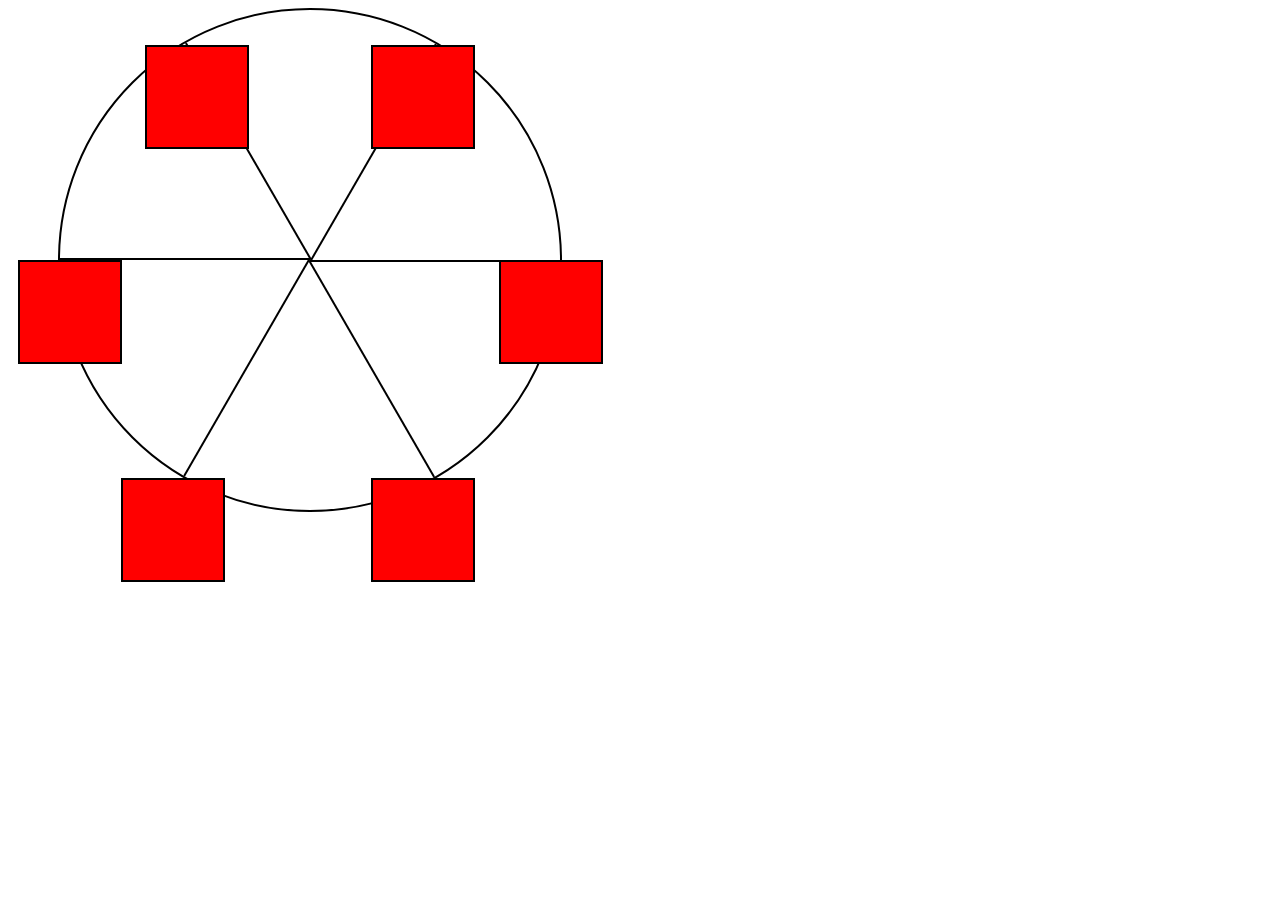
<file: css-ferris-wheel/index.html>
<!DOCTYPE html>
<html lang="en">

<head>
    <meta charset="UTF-8">
    <title>Title</title>
    <link rel="stylesheet" href="styles.css">
</head>

<body>
    <div class="wheel">
        <span class="line"></span>
        <span class="line"></span>
        <span class="line"></span>
        <span class="line"></span>
        <span class="line"></span>
        <span class="line"></span>
        <div class="cabin"></div>
        <div class="cabin"></div>
        <div class="cabin"></div>
        <div class="cabin"></div>
        <div class="cabin"></div>
        <div class="cabin"></div>
    </div>
</body>

</html>
</file>
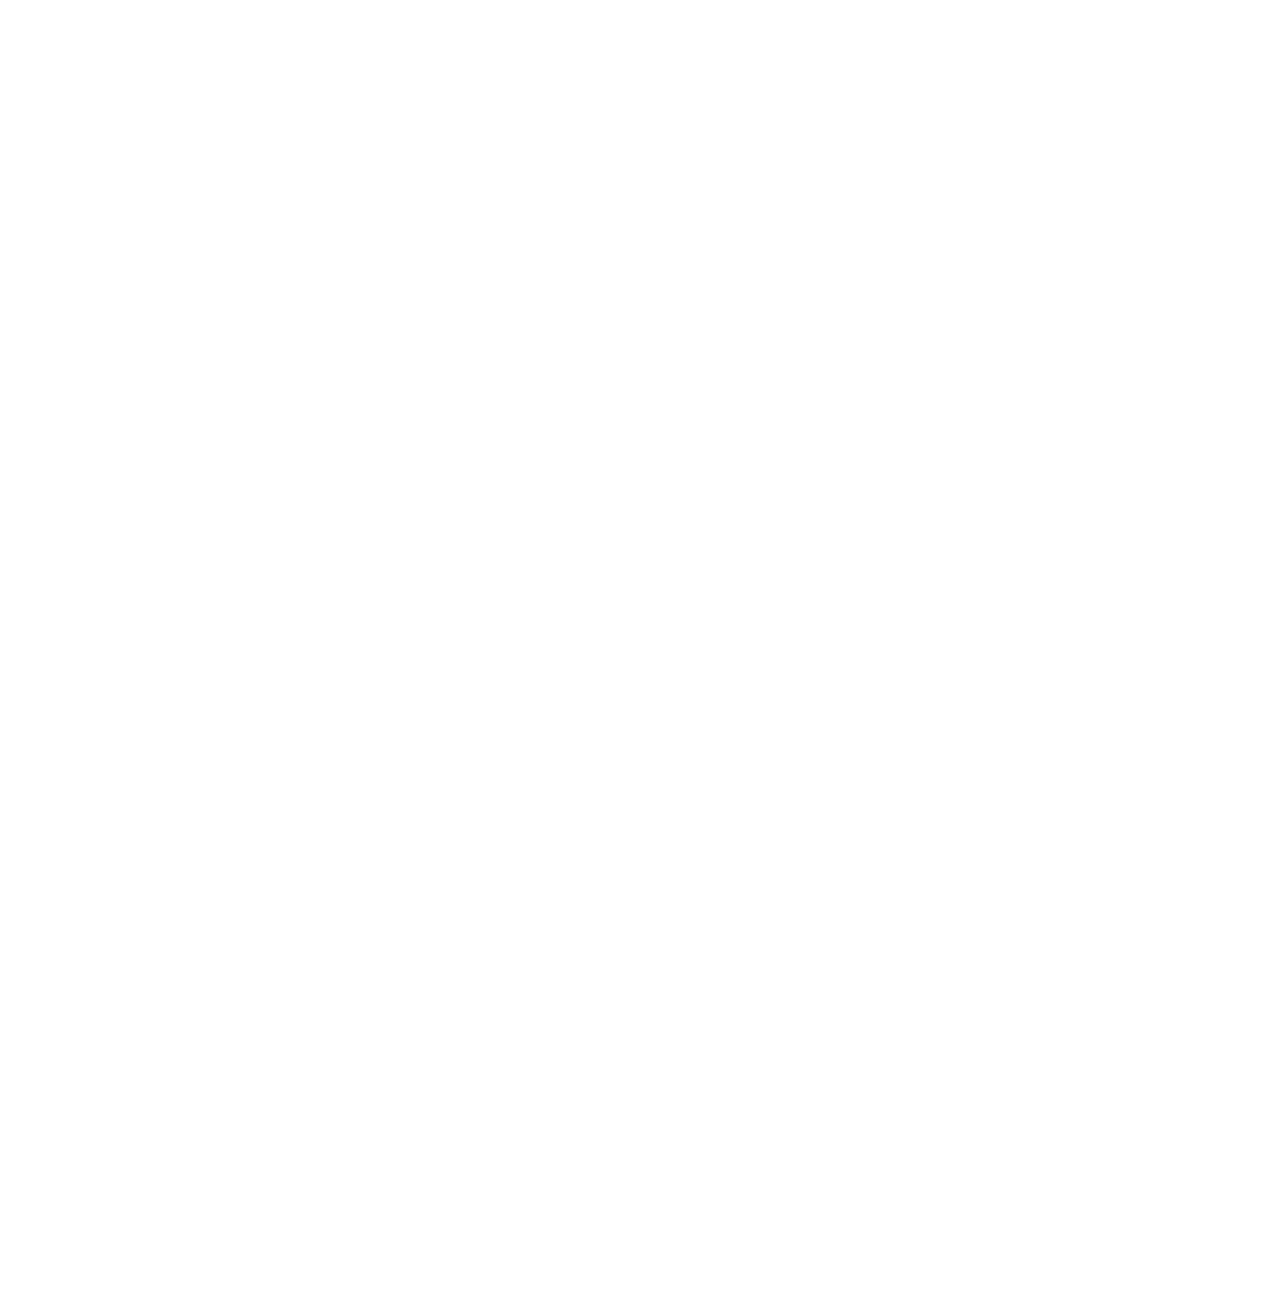
<file: radiograph-test/index.html>
<!DOCTYPE html>
<html lang="en">

<head>
    <meta charset="UTF-8">
    <meta name="viewport" content="width=device-width, initial-scale=1.0">
    <title>Risograph-inspired Design</title>
    <style>
        body {
            margin: 0;
            padding: 0;
            display: flex;
            justify-content: center;
            align-items: center;
            height: 100vh;
            background-color: white;
            /* Background color for the entire page */
        }

        .shape-container {
            width: 600px;
            height: 600px;
            position: relative;
            /* background-image: url('https://img.freepik.com/free-photo/white-paper-texture_1194-2324.jpg?w=1380&t=st=1712198796~exp=1712199396~hmac=552dca90a752c3e63995669be451f09785aacbb79a82bad42aa52aa631f1d917'); */
            background-size: cover;
            background-repeat: repeat;
            mix-blend-mode: multiply;

        }

        .shape {
            position: absolute;
            top: 0;
            left: 0;
            width: 100%;
            height: 100%;
            mix-blend-mode: multiply;
            transform: translate(190%, 90%);
            /* opacity: 0.70; */
        }

        .triangle {
            fill: #E176D7;
            animation: moveUpDown 3s infinite linear;
        }

        .circle {
            fill: #49aaec;
            animation: rotate 3s infinite linear;
        }

        .square {
            fill: #F5DC34;
            animation: moveLeftRight 3s infinite linear;
        }

        @keyframes moveUpDown {
            0% {
                transform: translate(-20%, -30%);
            }

            50% {
                transform: translate(-20%, -40%);
            }

            100% {
                transform: translate(-20%, -30%);
            }
        }

        @keyframes rotate {
            0% {
                transform: translate(-50%, -50%) rotate(0deg);
            }

            100% {
                transform: translate(-50%, -50%) rotate(360deg);
            }
        }

        @keyframes moveLeftRight {
            0% {
                transform: translate(-20%, -50%);
            }

            50% {
                transform: translate(-90%, -50%);
            }

            100% {
                transform: translate(-20%, -50%);
            }
        }
    </style>
</head>

<body>
    <div class="shape-container">

        <svg class="shape triangle" viewBox="0 0 100 100">
            <polygon points="53,5 95,95 15,95" />
        </svg>

        <svg class="shape circle" viewBox="0 0 100 100">
            <circle cx="60" cy="60" r="30" />
        </svg>

        <svg class="shape square" viewBox="0 0 100 100">
            <rect x="60" y="50" width="30" height="30" />
        </svg>

    </div>
</body>

</html>
</file>
<file: css-ferris-wheel/styles.css>
.wheel {
    border: 2px solid black;
    border-radius: 50%;
    margin-left: 50px;
    position: absolute;
    height: 55vw;
    width: 55vw;
    max-height: 500px;
    max-width: 500px;
    animation-name: wheel;
    animation-duration: 10s;
    animation-timing-function: linear;
}

.line {
    background-color: black;
    width: 50%;
    height: 2px;
    position: absolute;
    left: 50%;
    top: 50%;
    transform-origin: 0% 0%;
    transform: rotate(-60deg)
}

.line:nth-of-type(2) {
    transform: rotate(60deg)
}

.line:nth-of-type(3) {
    transform: rotate(120deg)
}

.line:nth-of-type(4) {
    transform: rotate(180deg)
}

.line:nth-of-type(5) {
    transform: rotate(240deg)
}

.line:nth-of-type(6) {
    transform: rotate(360deg)
}

.cabin {
    background-color: red;
    width: 20%;
    height: 20%;
    position: absolute;
    border: 2px solid;
    transform-origin: 50% 0%;
    animation: cabin 10s linear infinite;

}

.cabin:nth-of-type(1) {
    right: -8.5%;
    top: 50%
}

.cabin:nth-of-type(2) {
    right: 17%;
    top: 93.5%;
}

.cabin:nth-of-type(3) {
    right: 67%;
    top: 93.5%;
}

.cabin:nth-of-type(4) {
    left: -8.5%;
    top: 50%;
}

.cabin:nth-of-type(5) {
    left: 17%;
    top: 7%;
}

.cabin:nth-of-type(6) {
    right: 17%;
    top: 7%;
}

@keyframes wheel {
    0% {
        transform: rotate(0deg);
    }

    100% {
        transform: rotate(360deg);
    }
}

@keyframes cabin {
    0% {
        transform: rotate(0deg);
        background-color: yellow;
    }

    50% {
        background-color: purple;
    }

    100% {
        transform: rotate(-360deg)
    }
}
</file>
